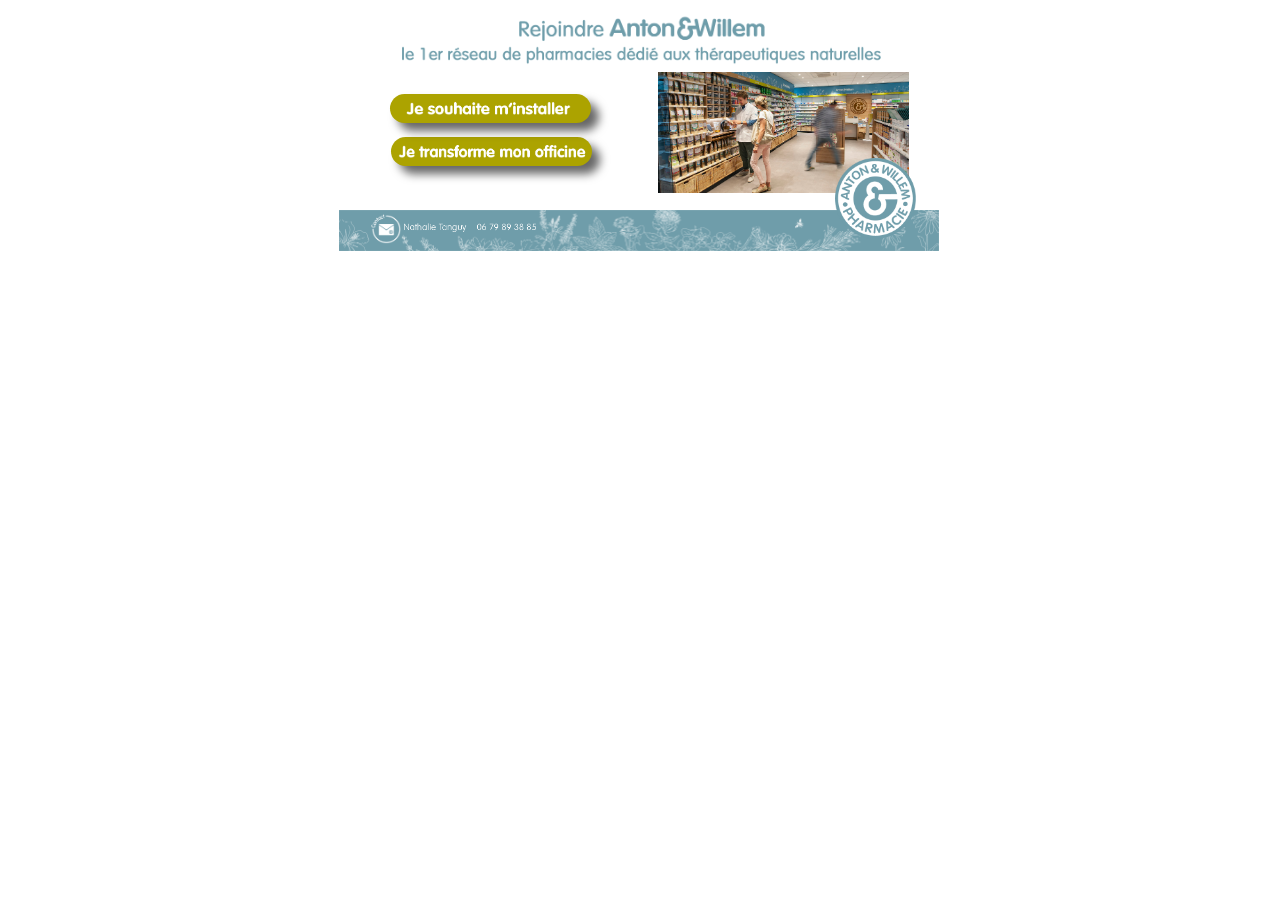
<file: publish/index.html>
<!doctype html><html class="" lang=""><head>
    <meta charset="UTF-8">
    <!-- generator meta tag -->
    <!-- leave this for stats and Silex version check -->
    <meta name="generator" content="Silex v2.2.14">
    <!-- End of generator meta tag -->
    <script src="js/jquery.js"></script>
    
    
    <script src="js/front-end.js"></script>
    <link rel="stylesheet" href="css/normalize.css">
    <link rel="stylesheet" href="css/front-end.css">

    
    <script class="silex-script"></script>
    
    <title> - Page 1</title>
    

    
<link href="https://fonts.googleapis.com/css?family=Roboto" rel="stylesheet" class="silex-custom-font"><meta name="viewport" content="width=device-width, initial-scale=1"><script src="js/script.js"></script><link href="css/styles.css" rel="stylesheet"><style>body { opacity: 0; transition: .25s opacity ease; }</style></head>

<body class="body-initial all-style enable-mobile prevent-resizable prevent-selectable editable-style silex-runtime silex-published" data-current-page="page-page-1">
    









    
    
    
















<section class="container-element editable-style silex-id-1474394621033-3 section-element prevent-resizable page-page-1 paged-element paged-element-visible">
        
    <div class="editable-style silex-element-content silex-id-1474394621032-2 container-element website-width selected"><div class="editable-style image-element silex-id-1720823522581-1 page-page-1 paged-element paged-element-visible"><img src="assets/BANDEAU.png"></div><div class="editable-style image-element silex-id-1720823601252-2 page-page-1 paged-element paged-element-visible"><img src="assets/CONTACT.png"></div><div class="editable-style image-element silex-id-1720824187271-4 page-page-1 paged-element paged-element-visible"><img src="assets/pharma.jpg"></div><div class="editable-style image-element silex-id-1720824119054-3 page-page-1 paged-element paged-element-visible"><img src="assets/TAMPON.png"></div><a class="editable-style container-element silex-id-1720824408098-6 page-page-1 paged-element ombre paged-element-visible" ombre="" href="https://www.rejoindreantonetwillem.fr/devenir-une-pharmacie-specialisee-au-naturel.html"><div class="editable-style image-element silex-id-1720825148889-11 page-page-1 paged-element paged-element-visible"><img src="assets/titre2solo@3x.png"></div></a><a class="editable-style container-element silex-id-1720824283027-5 page-page-1 paged-element ombre paged-element-visible" href="https://www.rejoindreantonetwillem.fr/vous-souhaitez-ouvrir-une-pharmacie-specialisee-au-naturel.html"><div class="editable-style image-element silex-id-1720824973148-8 page-page-1 paged-element paged-element-visible"><img src="assets/Titre1solo@3x.png"></div></a><div class="editable-style image-element silex-id-1720825254119-13 page-page-1 paged-element paged-element-visible"><img src="assets/Plan%20de%20travail%201@4x.png"></div><div class="editable-style image-element silex-id-1720825280306-14 page-page-1 paged-element paged-element-visible"><img src="assets/NathalieTanguy.png"></div></div></section></body></html>
</file>
<file: publish/css/front-end.css>
/**
 * This file holds the styles of websites while editing
 */

body {
  min-height: 100vh;
  min-width: 98vw; /* remove approx size of vertical scroll bar */
}

/* prevent-auto-z-index is to let the components handle their z-index */
.section-element > .silex-element-content > *:not(.prevent-auto-z-index):not(.fixed) {
  /* put the elements of a section on top of sections bellow */
  z-index: 10;
}
/* workaround a bug of the 2.11 version (front end) */
/* sections used to hava margin-top: -1; which can not be edited in the UI */
.editable-style.section-element {
  margin-top: 0;
}
/****************************************************/
.website-width {
  width: 960px;
}
.paged-element-hidden {
  display: none !important;
}
/* resize */
.editable-style.image-element img {
  border-radius: inherit; /* this is to follow the element's radius */
	width: 100%;
	height: 100%;
}
/*
 .image-element > .silex-element-content {
	overflow: hidden;
}
*/
.html-element .silex-element-content {
  /* enable HTML content to have style="min-height: inherit;" */
  /* removed because it makes components buggy, add it to silex if you need to
  position: absolute;
  min-height: inherit;
  width: 100%; /* needed by slideshow components and probably others */
  /*
  height: 100%; /* needed by slideshow kreview and probably others */
}
/* wysihtml text editor styles */
.wysiwyg-float-left {
  float: left;
  margin: 0 8px 8px 0;
}
.wysiwyg-float-right {
  float: right;
  margin: 0 0 8px 8px;
}
/* Remove dots surrounding links in Firefox
    because of normalize.css */
a:focus{ outline: none;}

body .editable-style[data-silex-href] {
  cursor: pointer;
}
body.enable-mobile .editable-style.hide-on-desktop {
  display: none;
}
/* only outside the editor */
/* needs to be more qualified than body.enable-mobile .editable-style:not(.prevent-mobile-style) */
body.silex-runtime.body-initial .fixed {
  position: absolute;
  z-index: 20;
}
/* Mobile styles */
@media (max-width:480px) {
  /* needs to be more qualified than body.enable-mobile .editable-style:not(.prevent-mobile-style) */
  body.silex-runtime.body-initial .fixed {
    /* on mobile (chrome, this is needed to be on top of other content) */
    position: relative;
  }

  /* hide horizontal scroll bar which appears because of residual values in css
  html {
    overflow-x: hidden;
  }
  */
  body {
    position: initial; /* used to be absolute but now only in editor (editable.css), when position is absolute the body has the size of its content */
  }
  /* mobile mode */
  body.enable-mobile .editable-style:not(.prevent-mobile-style),
  body.enable-mobile .background.background-initial {
    position: static;
    top: auto;
    left: auto;
    max-width: 100%;
    min-width: auto; /* this is to remove sections min-width, since section min-width is set to the witdh of its content in Element::setStyle() */
    margin-left: auto;
    margin-right: auto;
  }
  body.enable-mobile .editable-style.section-element {
    padding: 0;
  }
  body.enable-mobile.silex-resizing .editable-style:not(.prevent-mobile-style) {
    max-width: unset; /* while dragging let the user size the elements freely */
  }
  body.enable-mobile .image-element.editable-style:not(.prevent-mobile-style) {
    position: relative;
  }
  body.enable-mobile .editable-style.section-element {
    max-width: 100%; /* section bg should be 100% width because user do not need to grab the side and resize */
    padding: 0;
    margin: 0;
  }
  body.enable-mobile .container-element:not(.paged-element-hidden) {
    display: flex;
    align-items: center;
    justify-content: space-around;
    flex-wrap: wrap;
  }
  /* but still hide paged elements or desktop only elements */
  body.enable-mobile .editable-style.hide-on-mobile {
    display: none;
  }
  body.enable-mobile .editable-style.hide-on-desktop:not(.paged-element-hidden) {
    display: initial;
  }
  body.silex-runtime.enable-mobile .background.background-initial {
    max-width: 100%;
  }
}

/* only outside the editor */
/* needs to be more qualified than body.enable-mobile .editable-style:not(.prevent-mobile-style) */
body.silex-runtime.body-initial .fixed {
  position: absolute;
  z-index: 20;
}
/* Mobile styles */
@media (max-width:480px) {
  /* needs to be more qualified than body.enable-mobile .editable-style:not(.prevent-mobile-style) */
  body.silex-runtime.body-initial .fixed {
    /* on mobile (chrome, this is needed to be on top of other content) */
    position: relative;
  }
}

/**
 * prodotype components
 */
.silex-element-content-full-height .silex-element-content {
  height: 100%;
}
silex-template,
.prodotype-preview {
  display: none;
}
.prodotype-runtime,
.prodotype-runtime-strict {
  display: none;
}
.prodotype-published {
  display: none;
}
body.silex-editor .prodotype-preview {
  display: block;
}
body.silex-runtime .prodotype-runtime,
body.silex-runtime .prodotype-runtime-strict {
  display: block;
}
body.silex-published .prodotype-published {
  display: block;
}
body.silex-publish .prodotype-runtime-strict {
  display: none;
}
.prodotype-force-size {
  position: absolute;
  width: 100%;
  height: 100%;
}
.silex-component-button button {
  width: 100%;
}
/* full-width component*/
div.editable-style.full-width-section {
  min-height: 100px;
}

div.editable-style.full-width-section>.editable-style {
  position: static;
  min-width: 100%;
}

div.editable-style.full-width-section>.editable-style.silex-element-content {
  display: none;
}
</file>
<file: publish/css/styles.css>
#ombre {box-shadow: 8px 8px 10px 0px rgba(0,0,0,0.6);}.ombre {box-shadow: 8px 8px 10px 0px rgba(0,0,0,0.6);}container-element {box-shadow: 8px 8px 10px 0px rgba(0,0,0,0.6);}
.body-initial {background-color: rgba(255,255,255,1); position: static; border-radius: 44px 44px 44px 44px;}.silex-id-1474394621033-3 {position: static; margin-top: -1px;}.silex-id-1474394621032-2 {background-color: transparent; min-height: 250px; position: relative; margin-left: auto; margin-right: auto;}.silex-id-1720823522581-1 {width: 600px; height: 41px; position: absolute; top: 210.23326110839844px; left: -0.6666259765625px;}.silex-id-1720823601252-2 {width: 30px; height: 30px; position: absolute; top: 214px; left: 31px;}.silex-id-1720824119054-3 {width: 81px; height: 81px; position: absolute; top: 158px; left: 495px;}.silex-id-1720824187271-4 {width: 251px; height: 121px; position: absolute; top: 72px; left: 318px;}.silex-id-1720824283027-5 {width: 201px; min-height: 29px; background-color: rgba(172,163,0,1); position: absolute; top: 94.08332824707031px; left: 50.25px; border-radius: 44px 44px 44px 44px;}.silex-id-1720824408098-6 {width: 201px; min-height: 29px; background-color: rgba(172,163,0,1); position: absolute; top: 137.0833282470703px; left: 50.5px; border-radius: 44px 44px 44px 44px;}.silex-id-1720824973148-8 {width: 176px; height: 21.51666259765625px; position: absolute; top: 3.5px; left: 10px;}.silex-id-1720825148889-11 {width: 193px; height: 21px; position: absolute; top: 04px; left: 05px;}.silex-id-1720825254119-13 {width: 492px; height: 64px; position: absolute; top: 6.83319091796875px; left: 55.16632080078125px;}.silex-id-1720825280306-14 {width: 132px; height: 09px; position: absolute; top: 218px; left: 64px;}@media only screen and (max-width: 480px) {}
.website-width {width: 600px;}@media (min-width: 481px) {.silex-editor {min-width: 800px;}}
.text-element > .silex-element-content {font-family: 'Roboto', sans-serif;}
.style-00.text-element > .silex-element-content {font-family: 'Roboto', sans-serif; font-style: italic; font-weight: lighter;}body.silex-runtime {opacity: 1;}
</file>
